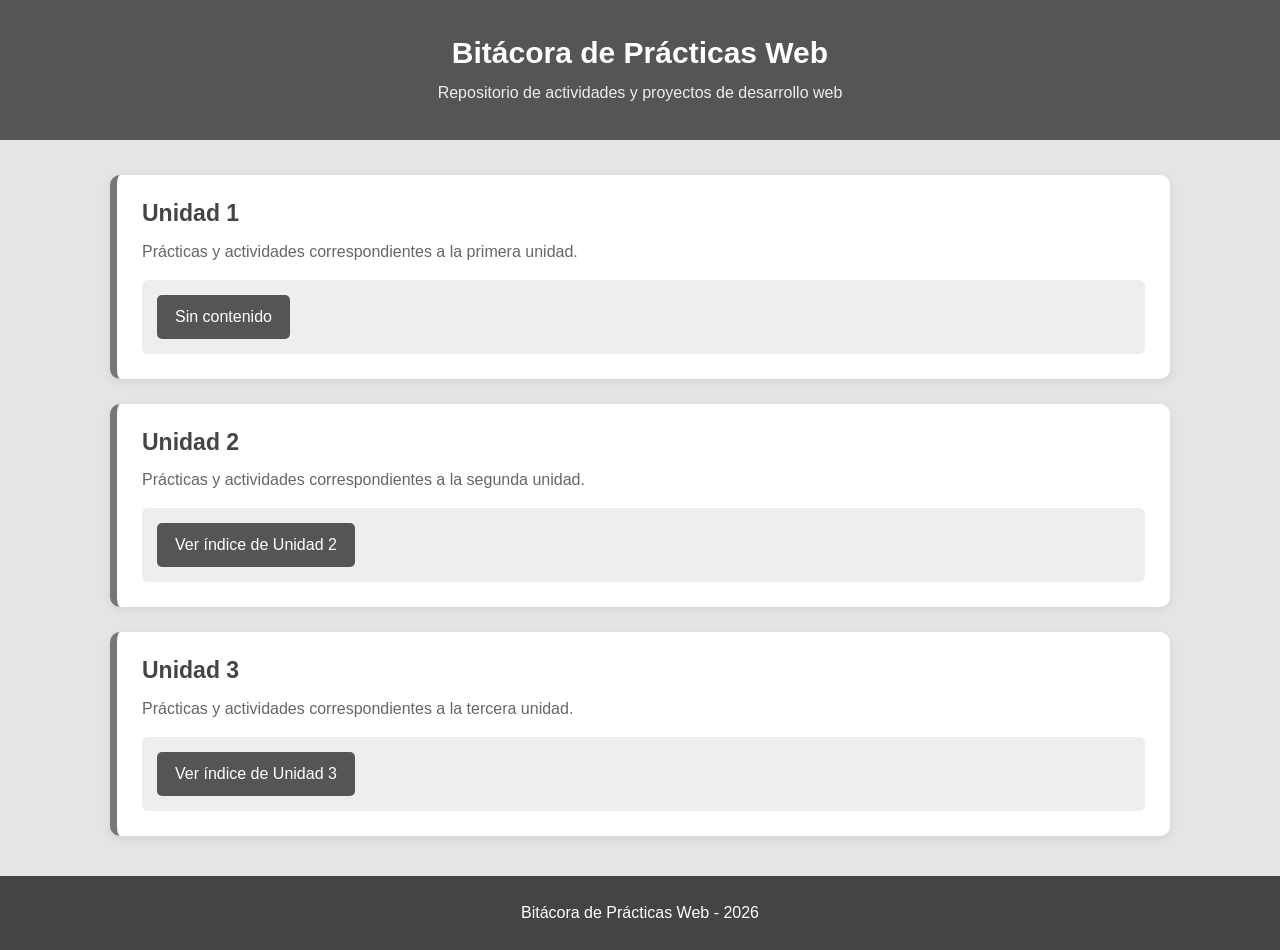
<file: index.html>
<!DOCTYPE html>
<html lang="es">

<head>
    <meta charset="UTF-8">
    <meta name="viewport" content="width=device-width, initial-scale=1.0">

    <title>Bitácora de Prácticas Web</title>

    <link href="https://cdn.jsdelivr.net/npm/bootstrap@5.3.8/dist/css/bootstrap.min.css" rel="stylesheet">

    <link rel="stylesheet" href="css/estilo.css">
</head>

<body>

    <header>
        <h1>Bitácora de Prácticas Web</h1>
        <p>Repositorio de actividades y proyectos de desarrollo web</p>
    </header>

    <main>

        <section class="unidad">
            <h2>Unidad 1</h2>
            <p>Prácticas y actividades correspondientes a la primera unidad.</p>

            <div class="contenido">
                <a href="#" class="btn-gris">Sin contenido</a>
            </div>
        </section>

        <section class="unidad">
            <h2>Unidad 2</h2>
            <p>Prácticas y actividades correspondientes a la segunda unidad.</p>

            <div class="contenido">
                <a href="actividad.html" class="btn-gris">Ver índice de Unidad 2</a>
            </div>
        </section>

        <section class="unidad">
            <h2>Unidad 3</h2>
            <p>Prácticas y actividades correspondientes a la tercera unidad.</p>

            <div class="contenido">
                <a href="actividadesu3.html" class="btn-gris">Ver índice de Unidad 3</a>
            </div>
        </section>

    </main>

    <footer>
        <p>Bitácora de Prácticas Web - 2026</p>
    </footer>

</body>
</html>
</file>
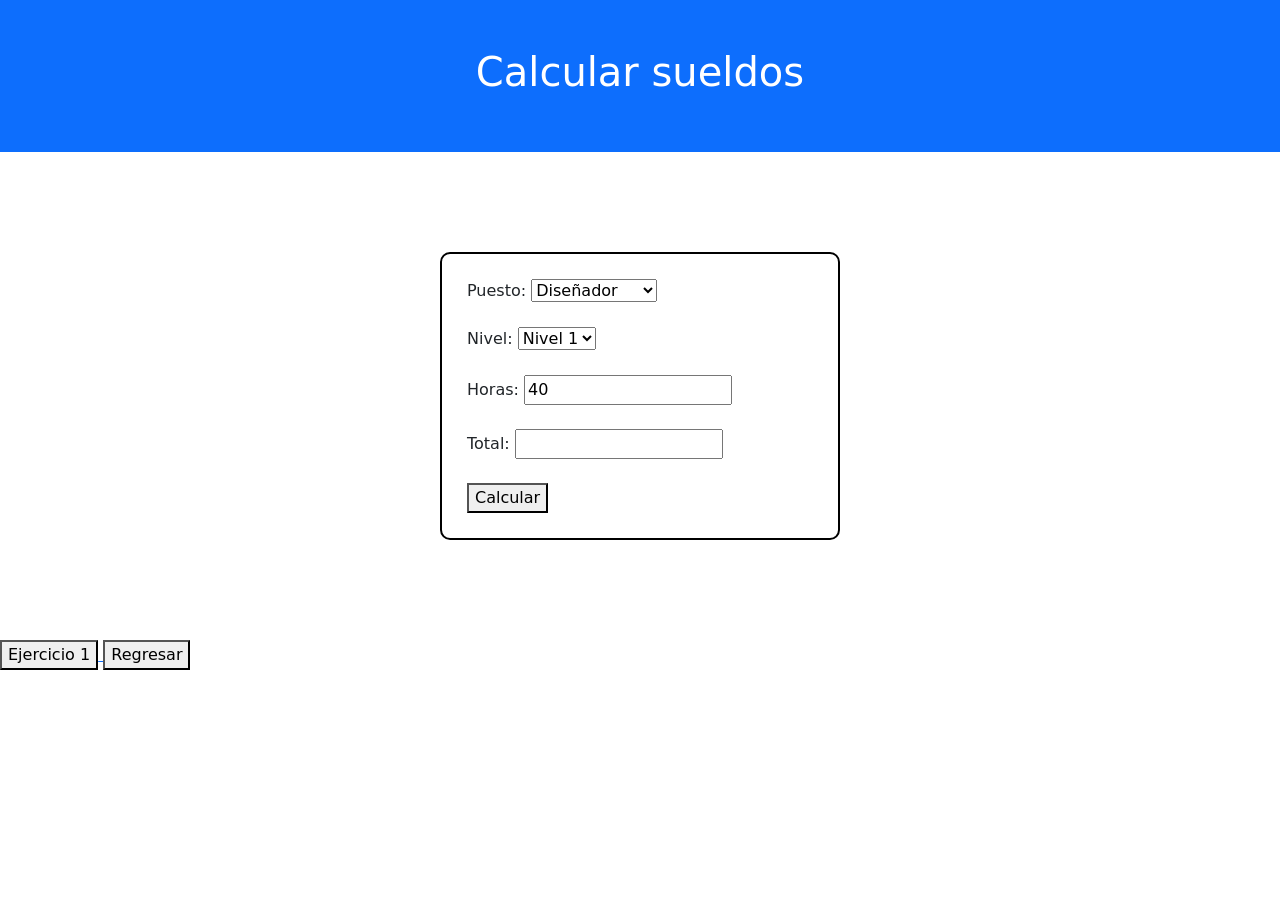
<file: actividaddia26/index.html>
<!DOCTYPE html>
<html lang="es">
<head>
    <meta charset="UTF-8">
    <meta name="viewport" content="width=device-width, initial-scale=1.0">
    <link href="https://cdn.jsdelivr.net/npm/bootstrap@5.3.8/dist/css/bootstrap.min.css" rel="stylesheet">
    <title>Calcular</title>
</head>

<body>

    <header class="container-fluid p-5 bg-primary text-white text-center">
        <h1 >Calcular sueldos</h1>
    </header>

    <div style="width: 400px; margin: 100px auto; padding: 25px; border: 2px solid black; border-radius: 10px;">

        <section>

            <label>Puesto:</label>
            <select id="puesto">
                <option value="0">Diseñador</option>
                <option value="1">Programador</option>
                <option value="2">Líder</option>
            </select>

            <br><br>

            <label>Nivel:</label>
            <select id="nivel">
                <option value="0">Nivel 1</option>
                <option value="1">Nivel 2</option>
                <option value="2">Nivel 3</option>
            </select>

            <br><br>

            <label>Horas:</label>
            <input type="number" id="horas" value="40" min="0">

            <br><br>

            <label>Total:</label>
            <input type="text" id="total" readonly>

            <br><br>

            <button onclick="calcularSueldo()">Calcular</button>

        </section>

    </div>

    <a href="muerte.html">
        <button>Ejercicio 1</button>
     </a>


    <a href="figura.html">
        <button>
            Regresar 
        </button>
    </a>

</body>
</html>
</file>
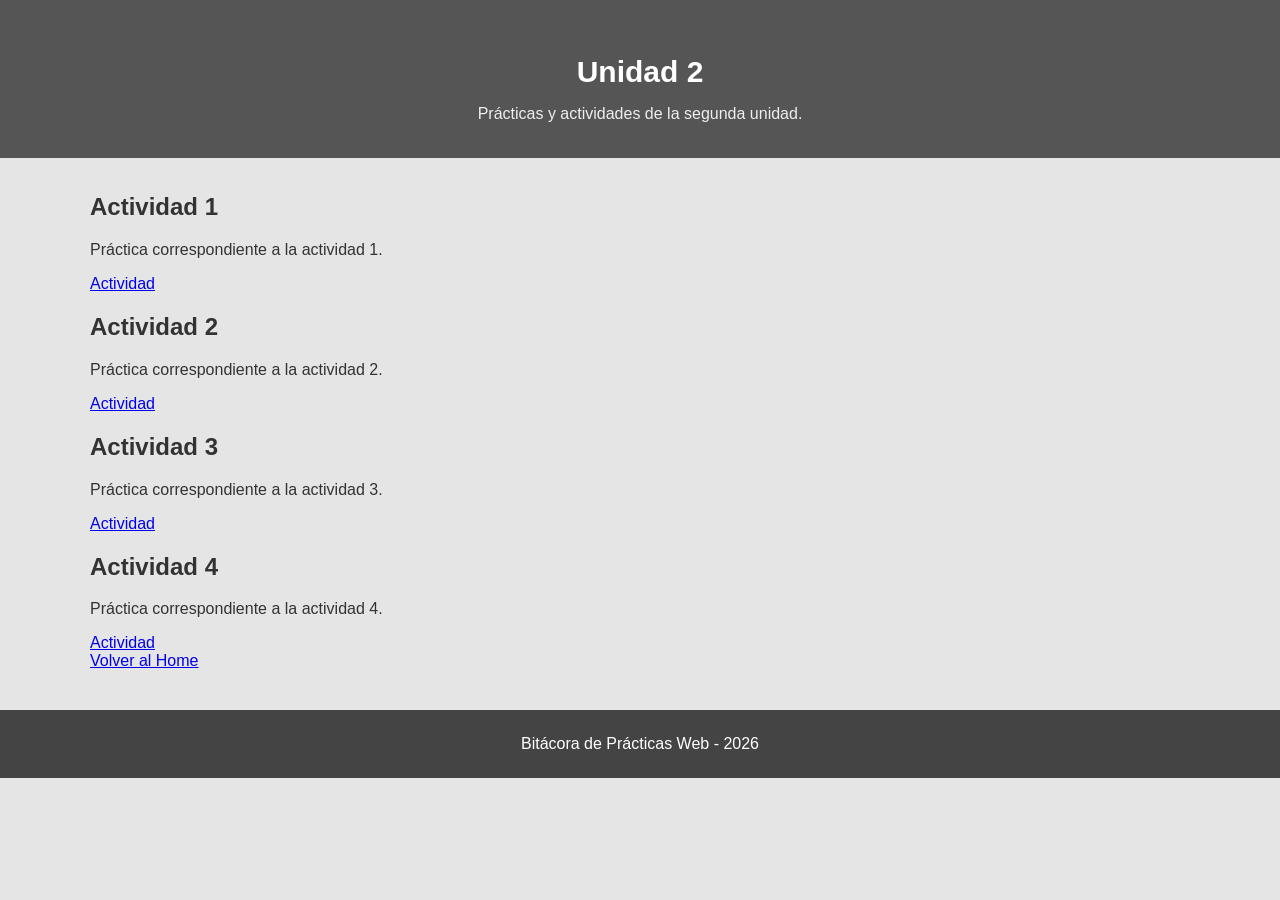
<file: actividad.html>
<!DOCTYPE html>
<html lang="es">
<head>
    <meta charset="UTF-8">
    <meta name="viewport" content="width=device-width, initial-scale=1.0">
    <title>Unidad 2</title>
     <link rel="stylesheet" href="css/estilo.css">
</head>
<body>

    <header>
        <h1>Unidad 2</h1>
        <p>Prácticas y actividades de la segunda unidad.</p>
    </header>

    <main>
        <section>
            <h2>Actividad 1</h2>
            <p>Práctica correspondiente a la actividad 1.</p>
            <a href="#">Actividad</a>
        </section>

        <section>
            <h2>Actividad 2</h2>
            <p>Práctica correspondiente a la actividad 2.</p>
            <a href="#">Actividad</a>
        </section>

        <section>
            <h2>Actividad 3</h2>
            <p>Práctica correspondiente a la actividad 3.</p>
            <a href="Bootstrap.html">Actividad</a>
        </section>

        <section>
            <h2>Actividad 4</h2>
            <p>Práctica correspondiente a la actividad 4.</p>
            <a href="#">Actividad</a>
        </section>

        <a href="home.html">Volver al Home</a>
    </main>

    <footer>
        <p>Bitácora de Prácticas Web - 2026</p>
    </footer>

</body>
</html>
</file>
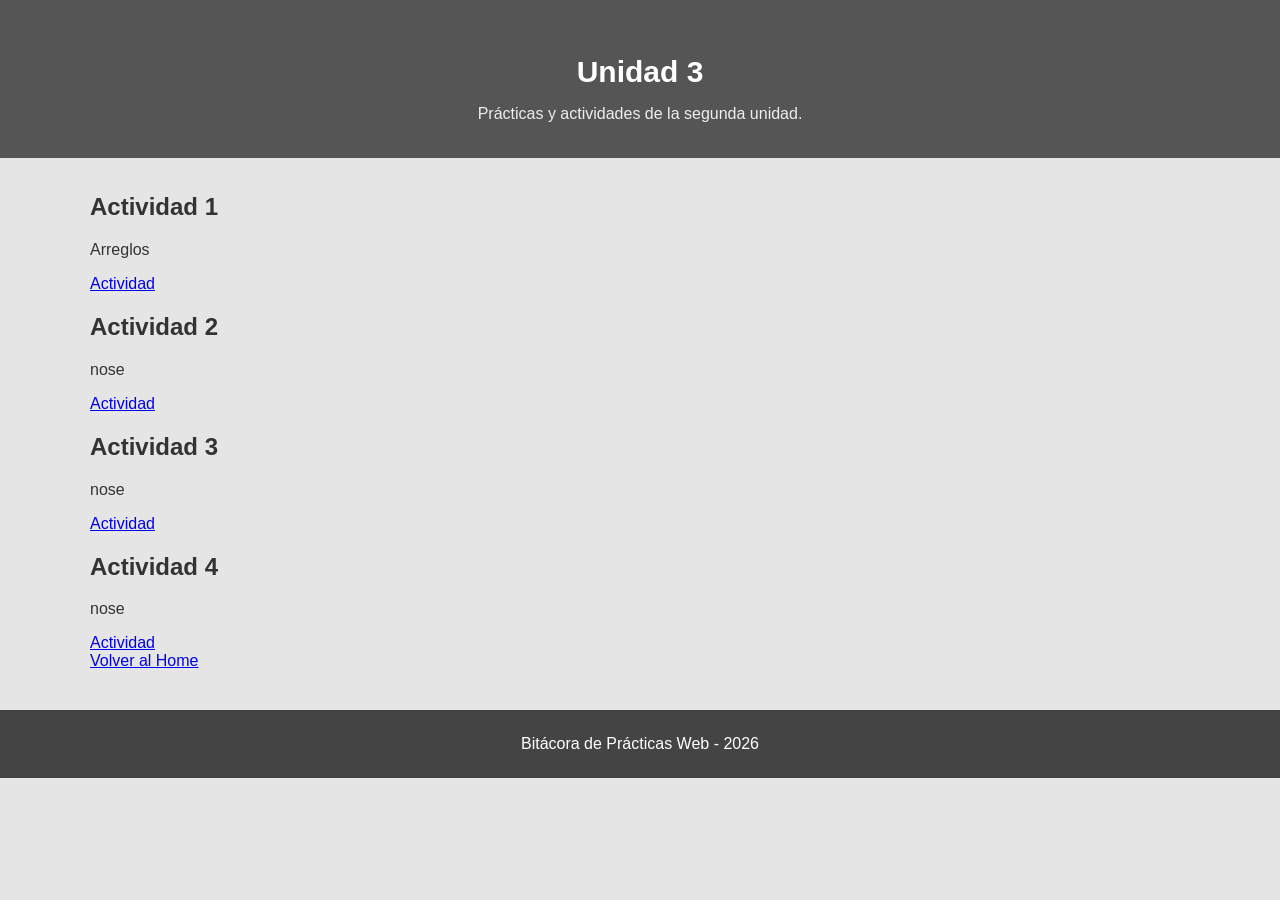
<file: actividadesu3.html>
<!DOCTYPE html>
<html lang="es">
<head>
    <meta charset="UTF-8">
    <meta name="viewport" content="width=device-width, initial-scale=1.0">
    <title>Unidad 2</title>
     <link rel="stylesheet" href="css/estilo.css">
</head>
<body>

    <header>
        <h1>Unidad 3</h1>
        <p>Prácticas y actividades de la segunda unidad.</p>
    </header>

    <main>
        <section>
            <h2>Actividad 1</h2>
            <p>Arreglos</p>
            <a href="actividaddia26">Actividad</a>
        </section>

        <section>
            <h2>Actividad 2</h2>
            <p>nose</p>
            <a href="#">Actividad</a>
        </section>

        <section>
            <h2>Actividad 3</h2>
            <p>nose</p>
            <a href="#">Actividad</a>
        </section>

        <section>
            <h2>Actividad 4</h2>
            <p>nose</p>
            <a href="#">Actividad</a>
        </section>

        <a href="home.html">Volver al Home</a>
    </main>

    <footer>
        <p>Bitácora de Prácticas Web - 2026</p>
    </footer>

</body>
</html>
</file>
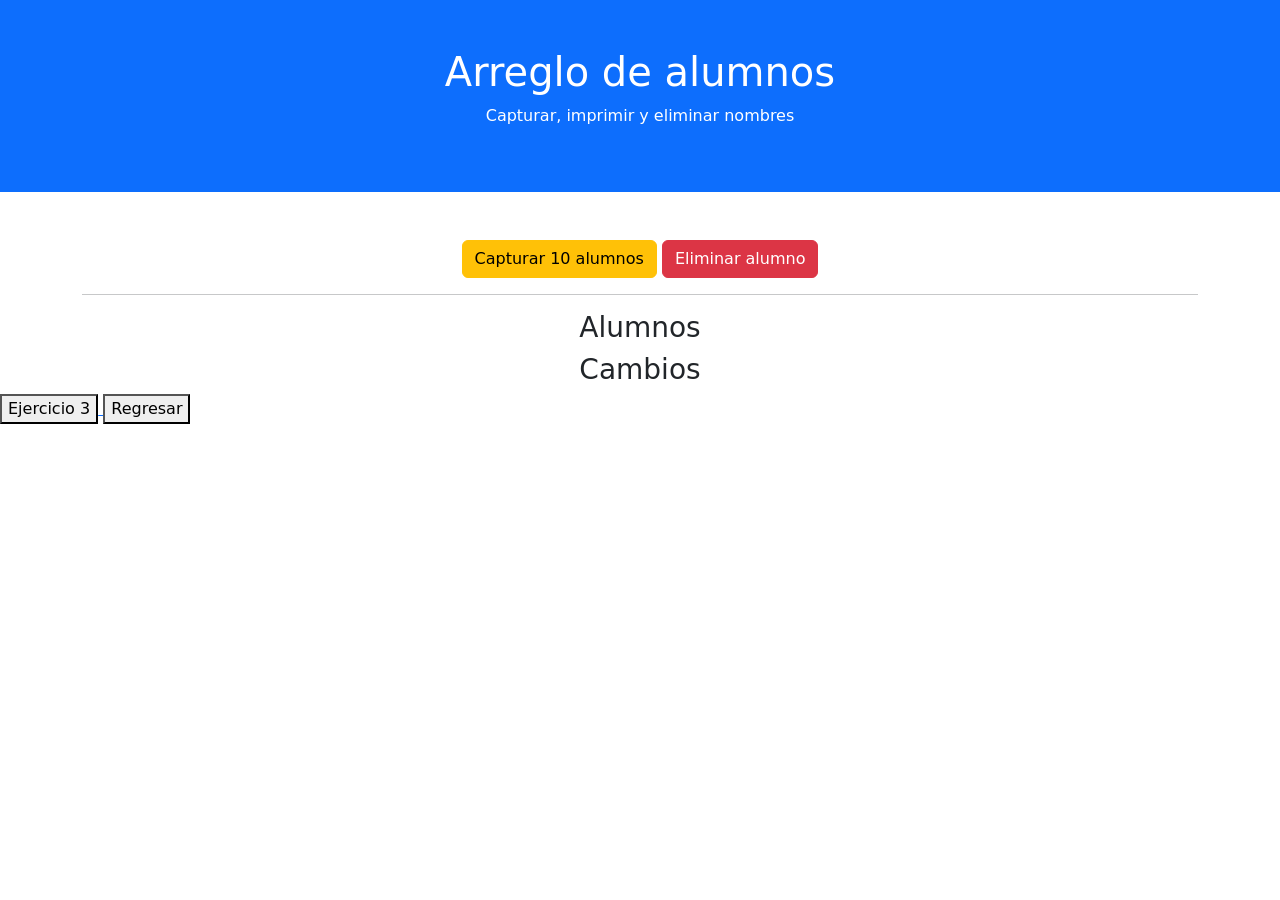
<file: actividaddia26/alumnos.html>
<!DOCTYPE html>
<html lang="en">
<head>
    <meta charset="UTF-8">
    <meta http-equiv="X-UA-Compatible" content="IE=edge">
    <meta name="viewport" content="width=device-width, initial-scale=1.0">
    <link href="https://cdn.jsdelivr.net/npm/bootstrap@5.3.8/dist/css/bootstrap.min.css" rel="stylesheet">
    <title>Arreglo de alumnos</title>
</head>
<body>

    <header class="container-fluid p-5 bg-primary text-white text-center">
        <h1>Arreglo de alumnos</h1>
        <p>Capturar, imprimir y eliminar nombres</p>
    </header>

    <section class="container mt-5 text-center">
        <button class="btn btn-warning" onclick="capturar()">Capturar 10 alumnos</button>
        <button class="btn btn-danger" onclick="eliminar()">Eliminar alumno</button>

        <hr>

        <h3>Alumnos</h3>
        <article id="impInicial"></article>

        <h3>Cambios</h3>
        <article id="impFinal"></article>
    </section>

    <script src="js/index.js"></script>

    <a href="figura.html">
        <button>
            Ejercicio 3
        </button>
    </a>

    <a href="muerte.html">
        <button>
            Regresar
        </button>
    </a>

    

</body>
</html>
</file>
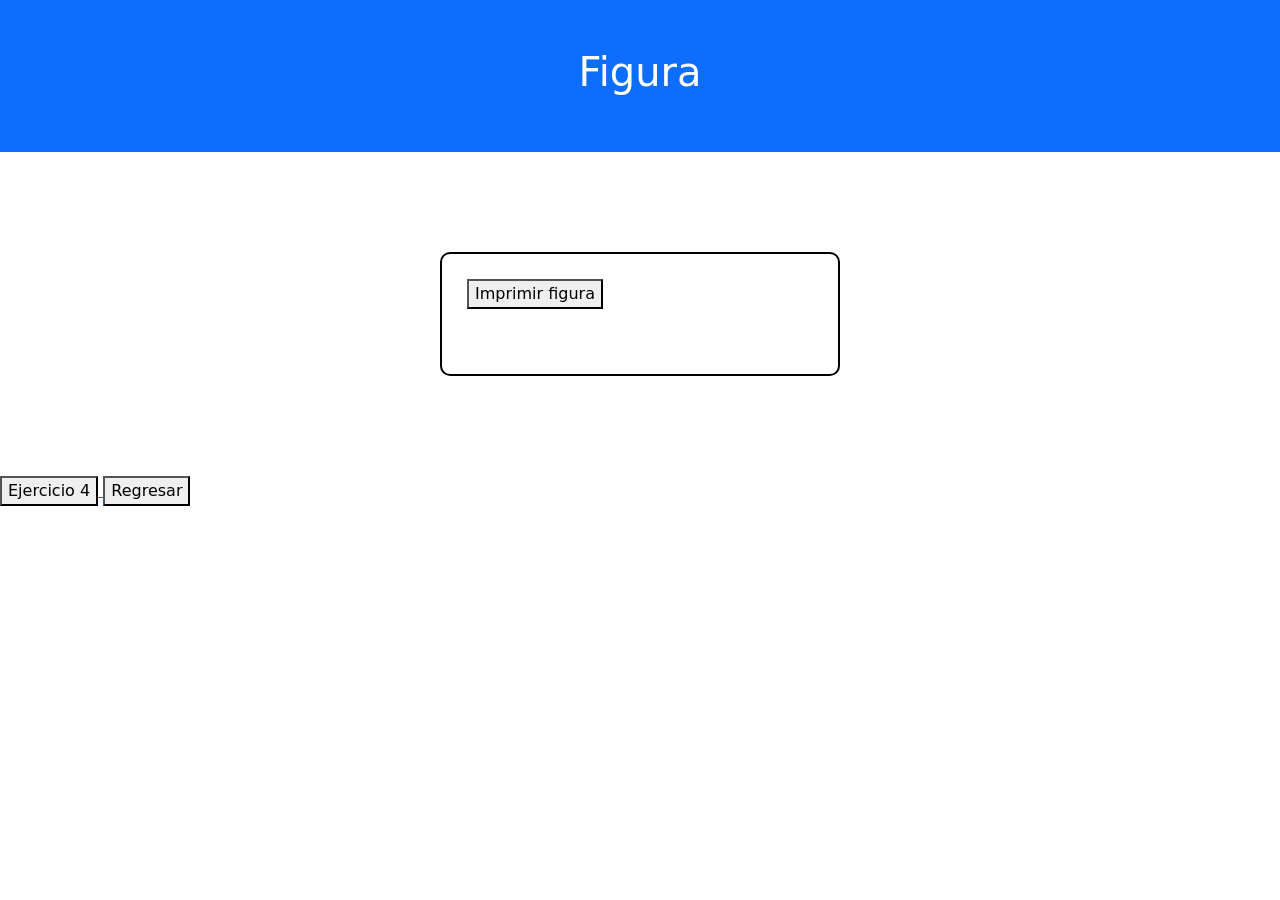
<file: actividaddia26/figura.html>
<!DOCTYPE html>
<html lang="en">
<head>
    <meta charset="UTF-8">
    <meta name="viewport" content="width=device-width, initial-scale=1.0">
    <link href="https://cdn.jsdelivr.net/npm/bootstrap@5.3.8/dist/css/bootstrap.min.css" rel="stylesheet">
    <title>Figura E</title>
</head>

    <header class="container-fluid p-5 bg-primary text-white text-center">
        <h1 >Figura</h1>
    </header>

<body>

<div style="width: 400px; margin: 100px auto; padding: 25px; border: 2px solid black; border-radius: 10px;">
    <button onclick="imprimir()">Imprimir figura</button>

    <p id="impE" style="border: 2px solid white; padding: 10px;"></p>

</div>

<script src="js/index.js"></script>

    <a href="index.html">
        <button>
            Ejercicio 4
        </button>
    </a>

    <a href="muerte.html">
        <button>
            Regresar
        </button>
    </a>

</body>
</html>
</file>
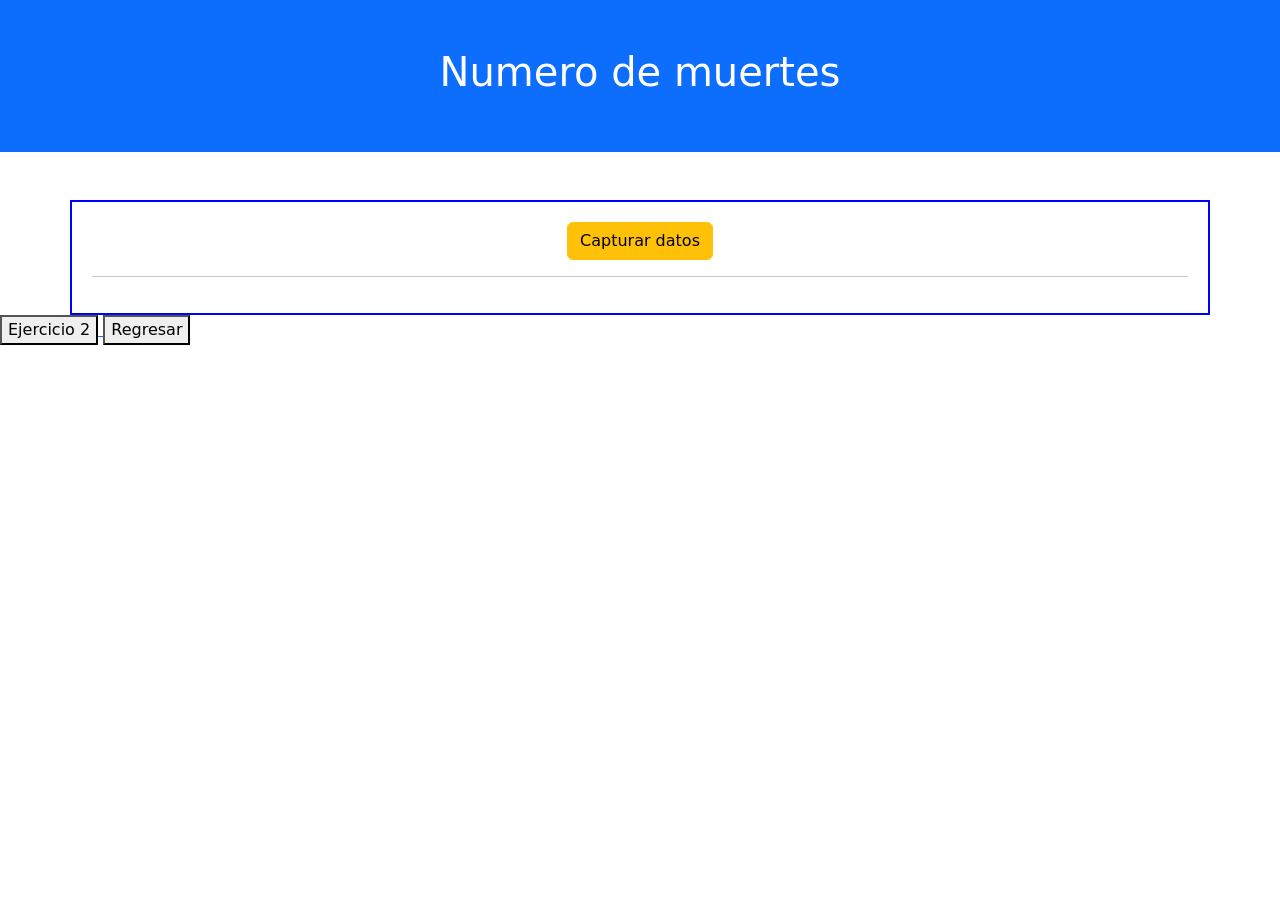
<file: actividaddia26/muerte.html>
<!DOCTYPE html>
<html lang="en">
<head>
    <meta charset="UTF-8">
    <meta http-equiv="X-UA-Compatible" content="IE=edge">
    <meta name="viewport" content="width=device-width, initial-scale=1.0">
    <link href="https://cdn.jsdelivr.net/npm/bootstrap@5.3.8/dist/css/bootstrap.min.css" rel="stylesheet">
    <title>Muertes de 7 dias</title>
</head>
<body>

    <header class="container-fluid p-5 bg-primary text-white text-center">
        <h1>Numero de muertes</h1>
    </header>

    <section class="container mt-5 text-center" style="border: 2px solid blue; padding: 20px;">

    <button class="btn btn-warning" onclick="capturarMuertes()">
        Capturar datos
    </button>

    <hr>

    <article id="impMuertes"></article>
    <p id="impPromedio"></p>
    <p id="impMax"></p>
    <p id="impMin"></p>

    </section>

    <script src="js/index.js"></script>

    <a href="alumnos.html"> 
    <button> 
        Ejercicio 2
    </button>
    </a>

    <a href="index.html"> 
    <button> 
        Regresar 
    </button>
    </a>

</body>
</html>
</file>
<file: css/estilo.css>
body {
    margin: 0;
    background-color: #e5e5e5;
    font-family: Arial, sans-serif;
    color: #333333;
}

header {
    background-color: #555555;
    color: white;
    padding: 35px 20px;
    text-align: center;
}

header h1 {
    font-size: 30px;
    font-weight: bold;
    margin-bottom: 10px;
}

header p {
    margin-bottom: 0;
    color: #eeeeee;
}

main {
    max-width: 1100px;
    margin: 35px auto;
    padding: 0 20px;
}

.unidad {
    background-color: white;
    border-radius: 10px;
    padding: 25px;
    margin-bottom: 25px;
    border-left: 7px solid #777777;
    box-shadow: 0 3px 10px rgba(0, 0, 0, 0.08);
}

.unidad h2 {
    color: #444444;
    font-size: 23px;
    font-weight: bold;
    margin-bottom: 12px;
}

.unidad p {
    color: #666666;
}

.contenido {
    background-color: #eeeeee;
    padding: 15px;
    border-radius: 6px;
}

.btn-gris {
    display: inline-block;
    background-color: #555555;
    color: white;
    border: none;
    padding: 10px 18px;
    border-radius: 5px;
    text-decoration: none;
}

.btn-gris:hover {
    background-color: #333333;
    color: white;
}

footer {
    background-color: #444444;
    color: white;
    text-align: center;
    padding: 25px;
    margin-top: 40px;
}

footer p {
    margin: 0;
}

@media (max-width: 600px) {
    header h1 {
        font-size: 24px;
    }

    .unidad {
        padding: 18px;
    }
}
</file>
